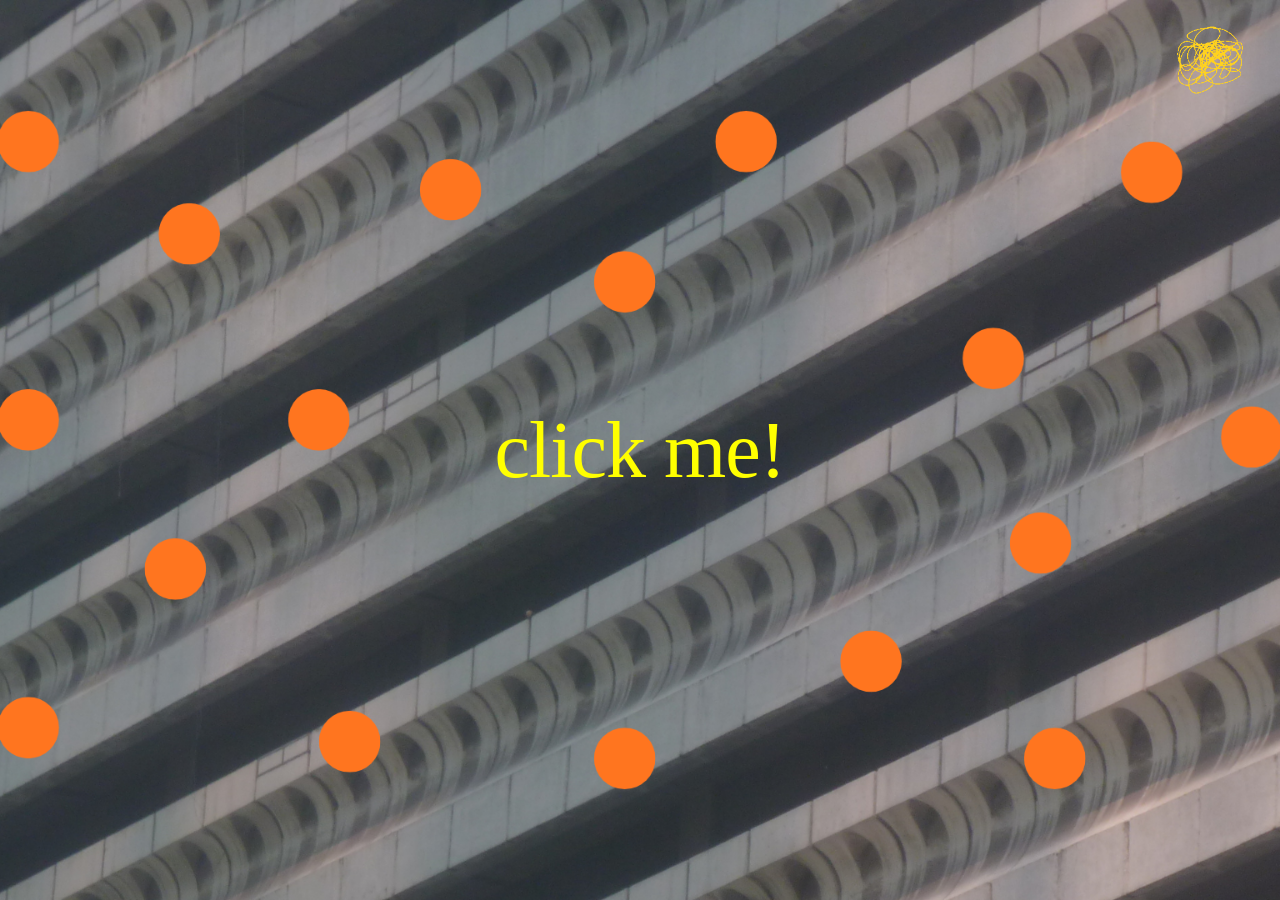
<file: index.html>
<!DOCTYPE html>
<html lang="en">
<head>
    <meta charset="UTF-8">
    <meta name="viewport" content="width=device-width, initial-scale=1.0">
    <title>welcome to the chiverse</title>
    
    <link rel="stylesheet" href="style.css">
</head>

<body class="welcome-page">
    <div class="white-transition"></div>
    <img src="logo.png" class="logo">

    <a href="navigation.html" class="welcome-link">
        <h1>click me!</h1>
    </a>
</body>
</html>
</file>
<file: style.css>
* {
    margin: 0;
    padding: 0;
    box-sizing: border-box;
}

html {
    scroll-behavior: smooth;
}

.welcome-page {
    background-image: url('welcomebg.png');
    background-size: cover;
    background-position: center;
    background-repeat: no-repeat;
    height: 100vh; 
    display: flex;
    justify-content: center;
    align-items: center;
}

.navigation-page {
    background-image: url('kiapo.jpg'); 
    background-size: cover;
    background-position: center;
    height: 100vh;
    display: flex;
    justify-content: center;
    align-items: center;
    flex-direction: column; 
    gap: -10px; 
    justify-content: center;
}

.about-page {
    background-image: url('pigeons.jpg');
    background-size: cover;
    background-position: center;
    background-repeat: no-repeat;
    background-attachment: fixed; 
    display: flex;
    flex-direction: column; 
    align-items: center;
    gap: 38px;
    padding: 100px 0;
    color: white;
}

.catalogue-page {
    background-color: #393939;
    display: flex;
    flex-direction: column; 
    align-items: center;
    padding: 100px 0;
    color: white;
}

.welcome-link {
    color: yellow;
    text-decoration: none; 
    font-size: 2.5rem;
    font-family: 'Times New Roman', serif, sans-serif;
    letter-spacing: -1px;
    transition: color 0.7s ease;
}

.welcome-link h1 {
    font-weight: normal;
}

.welcome-link:hover {
    color: white; 
}

.navigation-link {
    color: white;
    text-decoration: none; 
    font-size: 1.2rem;
    font-family: 'Times New Roman', serif, sans-serif;
    letter-spacing: -1px;
    transition: color 0.7s ease;
}

.navigation-link:hover {
    color: yellow; 
}

.navigation-title {
    color: rgb(255, 255, 255);
    text-decoration: none; 
    font-size: 4rem;
    font-family: Papyrus;
    font-style: italic;
    font-weight: normal;
    letter-spacing: -3px;
    transition: transform 0.5s ease;
}

.navigation-title:hover {
    transform: scale(1.2);
}

.fish-container {
    flex-direction: row;
    display: flex;
    gap: 60px;
    text-align: center;
}

.fish img {
    width: 350px;
    transition: transform 0.5s ease;
}

.fish:hover img {
    transform: scale(1.2);
}

.fish h2 {
    margin-top: -45px;
    font-weight: normal;
}

.profile-grid {
    display: flex;
    gap: 50px;
    width: 80%;
    max-width: 1400px;
}

.profile-left {
    flex: 0 0 38%;
    display: flex;
    flex-direction: column; 
    gap: 20px;
    position: relative;
}

.profile-right {
    flex: 0 0 62%;
    display: flex;
    flex-direction: column;
    gap: 15px; 
}

.profile-right h3 {
    font-family: 'Times New Roman', serif, sans-serif;
    font-size: 2rem;
    letter-spacing: -1px;
    font-weight: normal;
    text-shadow: 2px 4px 8px rgba(237, 94, 11, 0.904);
}

.profile-right p, .credentials-column p, .credentials-column h2 {
    font-family: 'Times New Roman', serif, sans-serif;
    font-size: 1.5rem;
    line-height: 1.4; 
    letter-spacing: -1px;
    font-weight: normal;
    text-shadow: 0px 0px 20px rgba(0, 0, 0, 0.607);
}

.about-label {
    font-family: 'Times New Roman', serif, sans-serif;
    font-size: 6.5rem; 
    font-weight: normal;
    letter-spacing: -3px; 
    color: white;
    position: absolute;
    top: -30px; 
    left: 45px;
    z-index: 10;
}

.profile-img {
    width: 100%;
    max-width: 450px;
    position: relative;
    z-index: 1; 
}

.credentials-grid {
    display: flex;
    gap: 40px;
    margin-top: 20px;       
}

.credentials-column {
    flex: 1; 
}

.credentials-column a {
    color: white;
}

.info-section, .contact-section {
    width: 90%;
    display: flex;
    flex-direction: column;
    align-items: center;
    gap: 40px;
}

.section-title {
    font-family: 'Times New Roman', serif, sans-serif;
    font-size: 3rem;
    font-weight: normal;
    letter-spacing: -1px;
    text-shadow: 0px 0px 20px rgba(0, 0, 0, 0.607);
}

.section-divider {
    width: 90%;
    border: none;
    border-top: 2px solid white;
}

.info-grid {
    display: flex;
    width: 100%;
    justify-content: space-between;
    gap: 40px;
}

.info-item {
    flex: 1;
    display: flex;
    flex-direction: column;
    align-items: center;
    text-align: center;
    gap: 15px;
    font-family: 'Times New Roman', serif, sans-serif;
    font-weight: normal;
    letter-spacing: -0.5px;
    font-size: 1.6rem; 
    line-height: 1.2; 
    letter-spacing: -0.5px;
    text-shadow: 0px 0px 20px rgb(0, 0, 0);
}

.info-item h3 {
    font-weight: normal;
    letter-spacing: -0.5px;
}

.book-review {
    font-size: 1.3rem;
    line-height: 1.4;
    letter-spacing: -0.5px;
}

.contact-form {
    display: flex;
    flex-direction: column;
    align-items: center;
    gap: 20px;
    font-family: 'Times New Roman', serif, sans-serif;
    font-weight: normal;
    font-size: 1.2rem;
    width: 100%;
    max-width: 500px;
    text-shadow: 0px 0px 20px rgba(0, 0, 0, 0.607);
}

.form-group {
    display: flex;
    gap: 10px;
    width: 100%;
    justify-content: center;
}

.radio-group {
    text-align: left;
    line-height: 1.8;
}

.catalogue-title {
    font-family: 'Times New Roman', serif;
    font-size: 4rem;
    font-weight: normal;
    margin-bottom: 40px;
    text-align: center;
}

.catalogue-grid {
    display: grid;
    grid-template-columns: repeat(4, 1fr);  
    gap: 30px;
    width: 90%;
    max-width: 1200px;
}

.catalogue-item {
    display: flex;
    flex-direction: column;
    gap: 10px;
}

.catalogue-item img {
    width: 100%;
    aspect-ratio: 2 / 3; 
    object-fit: cover; 
}

textarea {
    width: 100%;
    padding: 10px;
    font-family: 'Times New Roman', serif, sans-serif;
    text-shadow: 0px 0px 20px rgba(0, 0, 0, 0.607);
}

.submit-btn {
    padding: 10px 30px;
    font-family: 'Times New Roman', serif, sans-serif;
    font-size: 1.2rem;
    background: white;
    color: rgb(212, 92, 0);
}

.slider-wrapper {
	position: relative;
	max-width: 60rem;
	margin: 0 auto;
}

.slider {
	display: flex;
	aspect-ratio: 16 / 9;
	overflow-x: auto;
	scroll-snap-type: x mandatory;
	scroll-behavior: smooth;
	box-shadow: 0 1.5rem 3rem -0.75rem hsla(0, 0%, 0%, 0.25);
	-ms-overflow-style: none;
	scrollbar-width: none;
}

.slider::-webkit-scrollbar {
	display: none;
}

.slider img {
	flex: 1 0 100%;
	scroll-snap-align: start;
	object-fit: cover;
}

.slider-nav {
	display: flex;
	column-gap: 1rem;
	position: absolute;
	bottom: 1.25rem;
	left: 50%;
	transform: translateX(-50%);
	z-index: 1;
}

.slider-nav a {
	width: 0.5rem;
	height: 0.5rem;
	border-radius: 50%;
	background-color: #fff;
	opacity: 0.75;
	transition: opacity ease 250ms;
}

.slider-nav a:hover {
	opacity: 1;
}

.back-btn {
    position: absolute;
    top: 30px;
    left: 40px;
    color: white;
    text-decoration: none;
    font-size: 1.5rem;
    font-family: 'Times New Roman', serif, sans-serif;
    transition: color 0.3s ease;
}

.back-btn:hover {
    color: yellow;
}

.jump-btn {
    position: absolute;
    top: 30px;
    right: 130px; 
    color: white;
    text-decoration: none;
    font-size: 1.5rem;
    font-family: 'Times New Roman', serif;
    transition: color 0.3s ease;
}

.jump-btn:hover {
    color: yellow;
}

.logo {
    position: absolute;
    top: 20px;
    right: 30px;
    width: 80px;
    transition: transform 0.3s ease;
}

.logo:hover {
    transform: scale(1.5);
}

.white-transition {
    position: fixed;
    width: 100vw;
    height: 100vh;
    background-color: white;
    z-index: 9999; 
    pointer-events: none; 
    animation: fadeOut 0.8s ease-in-out forwards;
}

@keyframes fadeOut {
    0% {
        opacity: 0.9; 
    }
    100% {
        opacity: 0;
    }
}
</file>
